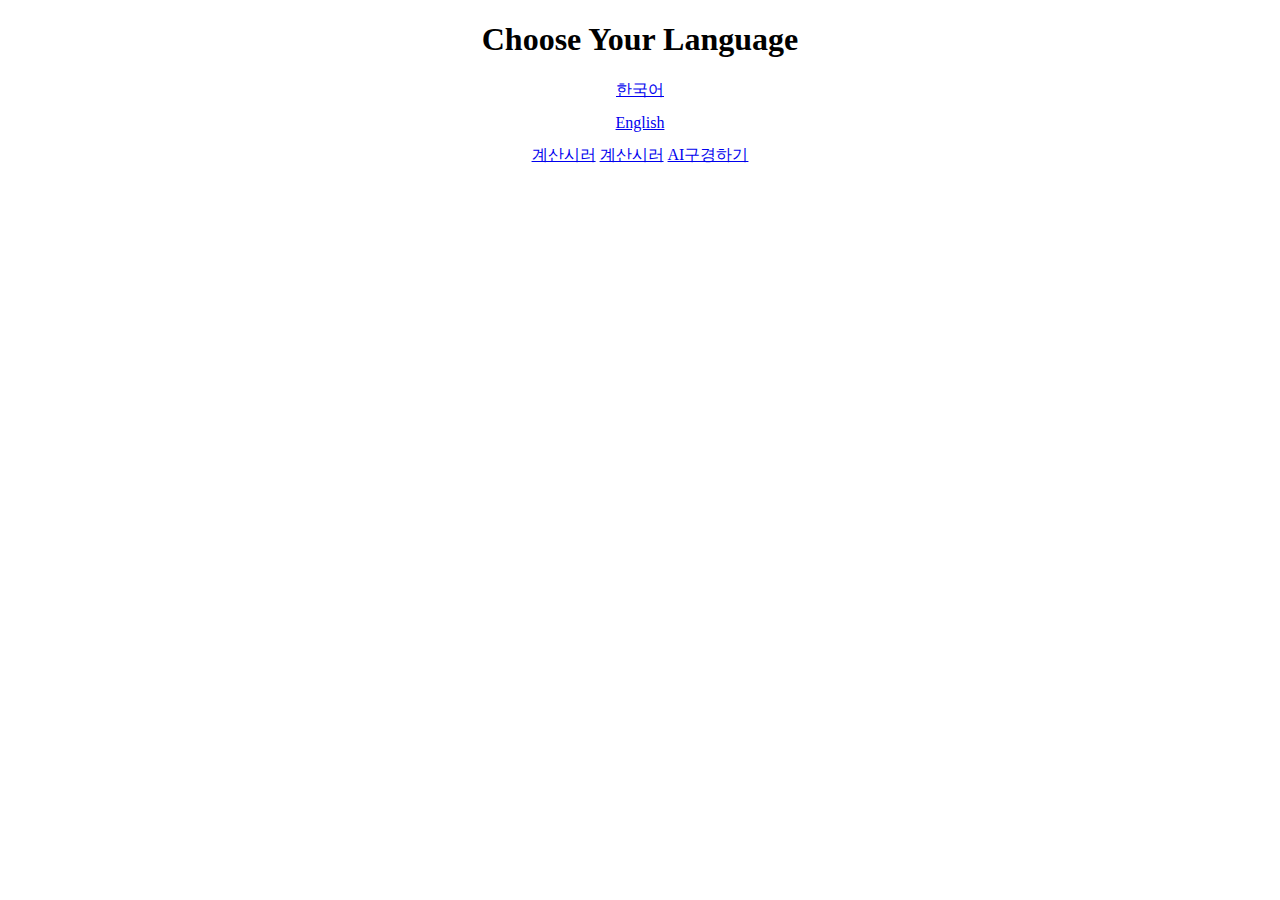
<file: index.html>
<!DOCTYPE html>
<html lang="en">
<head>
	<meta charset="UTF-8">
	<title>Hello World</title>
</head>
<body>
	<h1 align="center">Choose Your Language</h1>
	<div align="center">
		<a href="kor.html">한국어</a><pre></pre>
		<a href="eng.html">English</a><pre></pre>
		<a href="private/물리/physics.html">계산시러</a>
		<a href="private/물리/물리_현의진동.html">계산시러</a>
		<a href="mask.html">AI구경하기</a>
	</div>
</body>
</html>
</file>
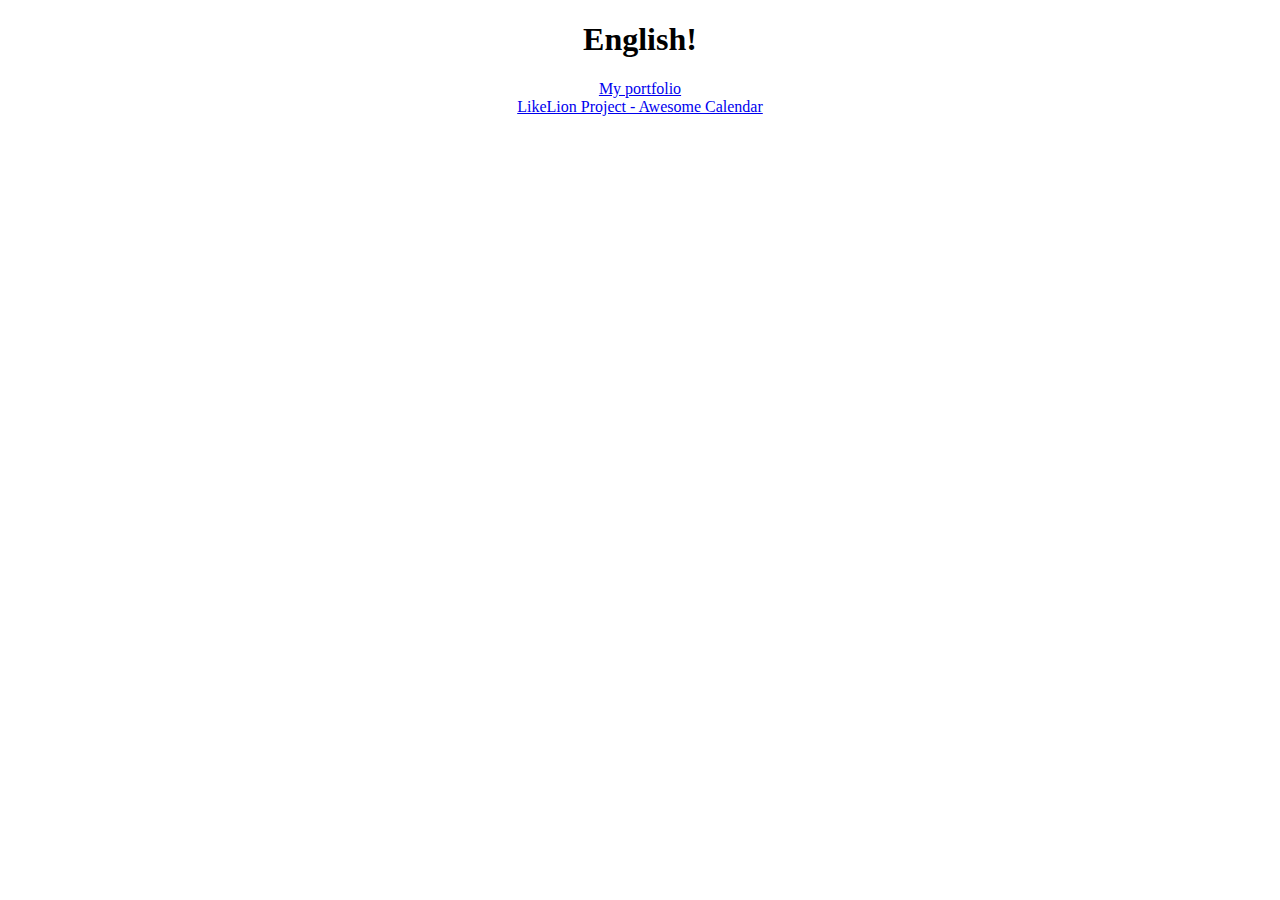
<file: eng.html>
<!DOCTYPE html>
<html lang="en">
<head>
	<meta charset="UTF-8">
	<title>English</title>
</head>
<body align="center">
	<h1>English!</h1>
	<a href="portfolio/index_en.html">My portfolio</a><br>
	<a href="likeLion/index_en.html">LikeLion Project - Awesome Calendar</a>
</body>
</html>
</file>
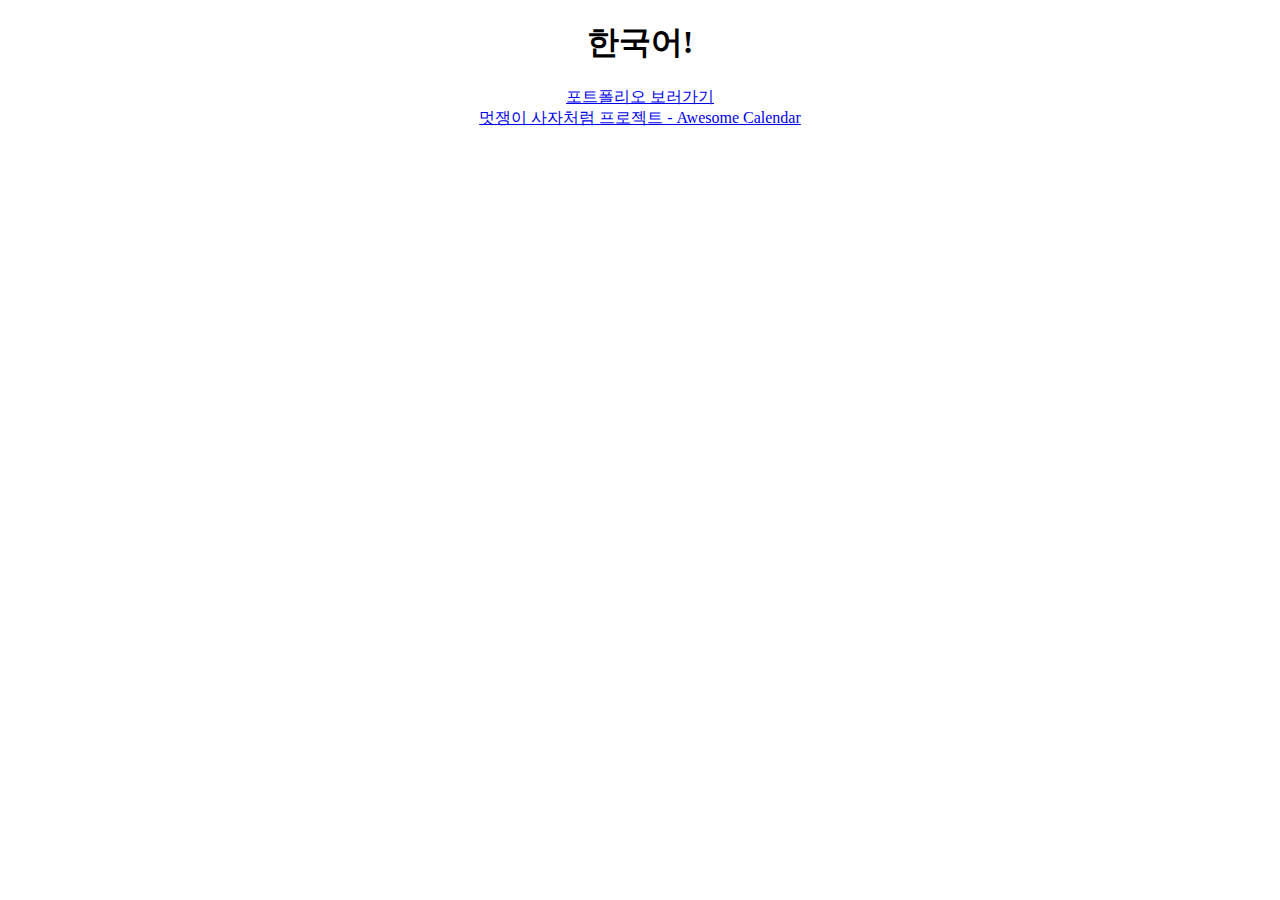
<file: kor.html>
<!DOCTYPE html>
<html lang="ko">
<head>
	<meta charset="UTF-8">
	<title>한국어</title>
</head>
<body align="center">
	<h1>한국어!</h1>
	<a href="portfolio/index.html">포트폴리오 보러가기</a><br>
	<a href="likeLion/index.html">멋쟁이 사자처럼 프로젝트 - Awesome Calendar</a>
</body>
</html>
</file>
